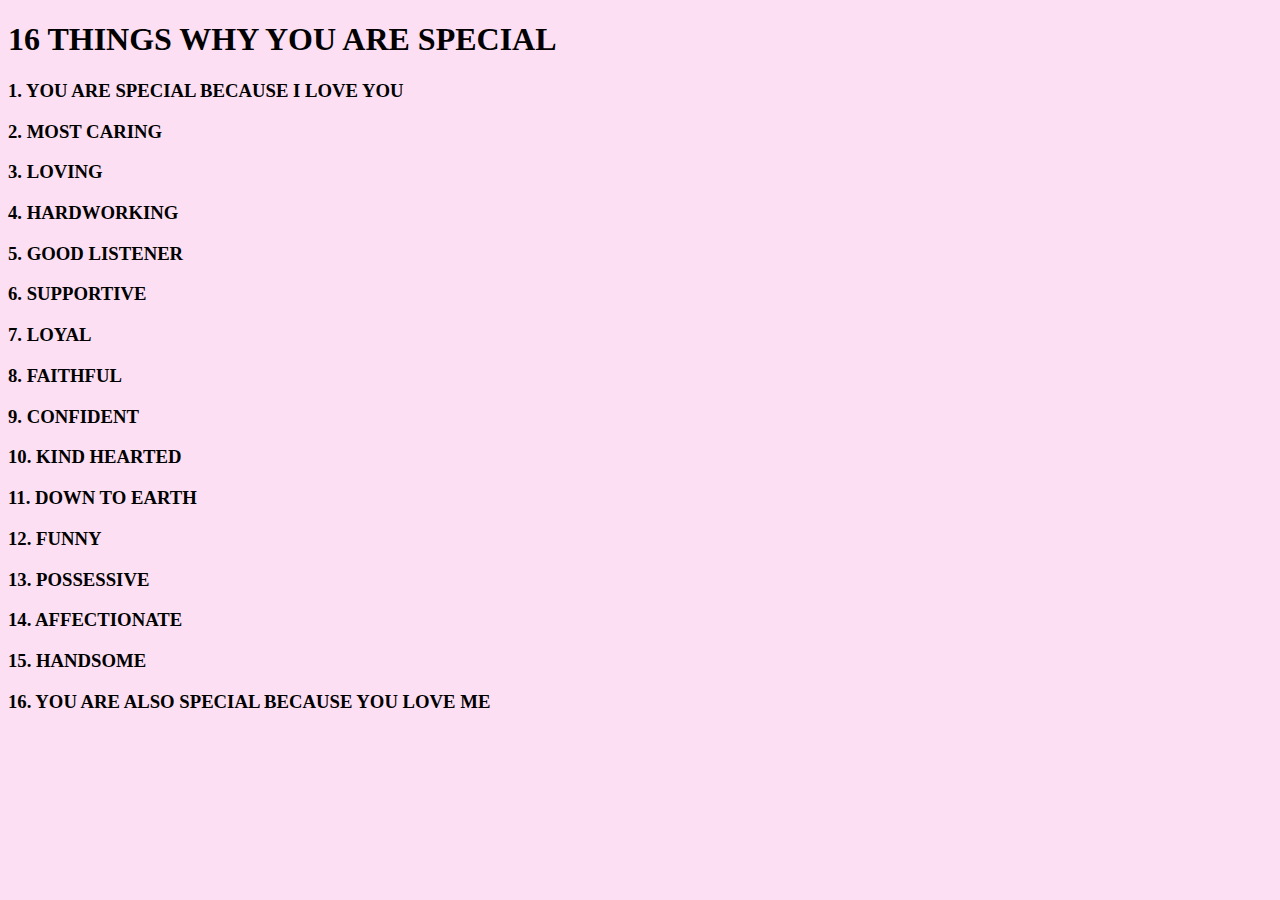
<file: special.html>
<!DOCTYPE html>
<html>  
<head>
    <link rel="stylesheet" href="file2.css">
<title>special</title>
</head>
<body>
    <h1>16 THINGS WHY YOU ARE SPECIAL</h1>
    
    <h3>1. YOU ARE SPECIAL BECAUSE I LOVE YOU</h3>
    <h3>2. MOST CARING</h3>
    <h3>3. LOVING</h3>
    <h3>4. HARDWORKING</h3>
    <h3>5. GOOD LISTENER</h3>
    <h3>6. SUPPORTIVE</h3>
    <h3>7. LOYAL</h3>
    <h3>8. FAITHFUL</h3>
    <h3>9. CONFIDENT</h3>
    <h3>10. KIND HEARTED</h3>
    <h3>11. DOWN TO EARTH</h3>
    <h3>12. FUNNY </h3>
    <h3>13. POSSESSIVE</h3>
    <h3>14. AFFECTIONATE</h3>
    <h3>15. HANDSOME</h3>
    <h3>16. YOU ARE ALSO SPECIAL BECAUSE YOU LOVE ME</h3>

</body>
</html>
</file>
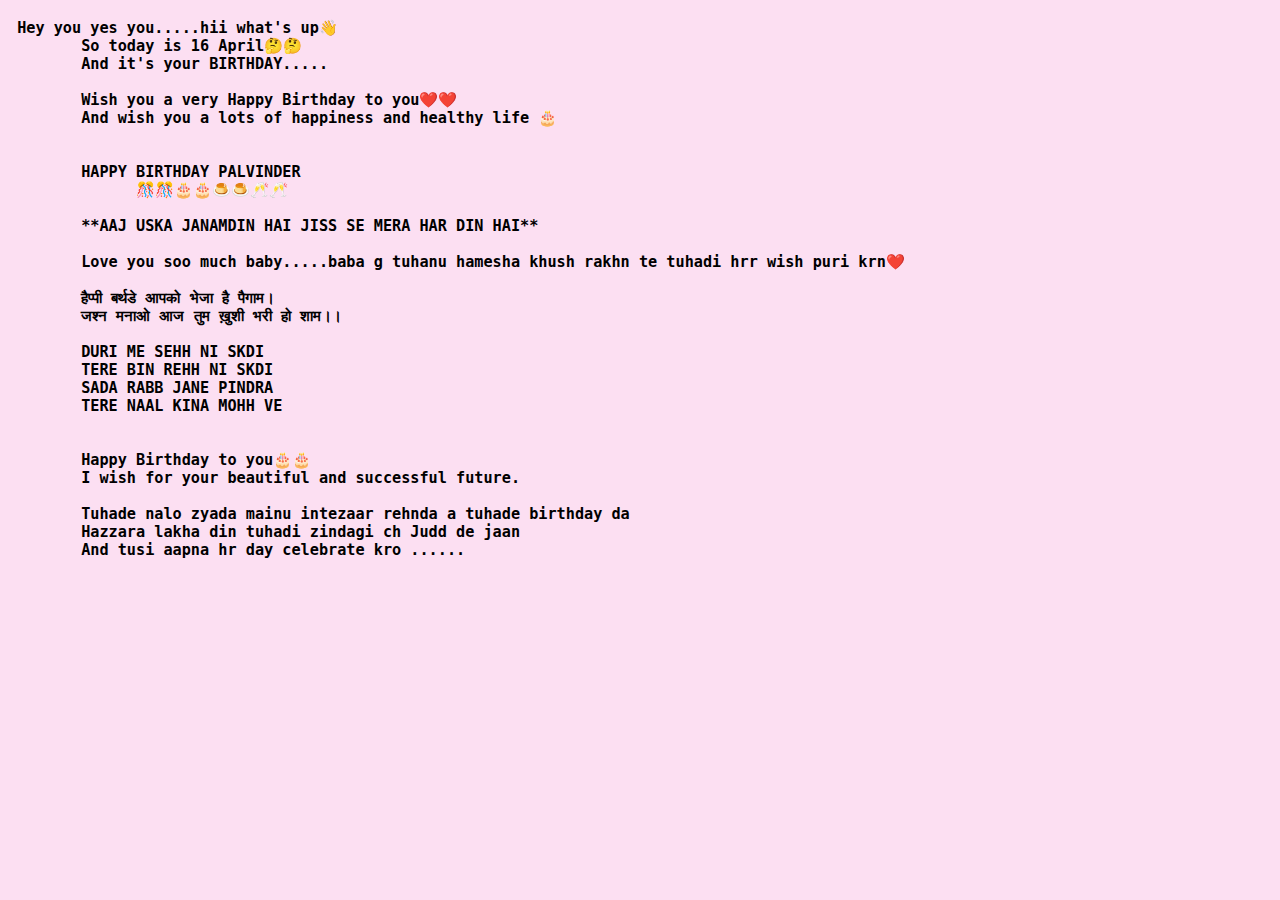
<file: wish.html>
<!DOCTYPE html>
<html>  
<head>
    <link rel="stylesheet" href="file2.css">
<title>wish</title>
</head>
<body>
    <h3><pre> Hey you yes you.....hii what's up👋
        So today is 16 April🤔🤔
        And it's your BIRTHDAY.....
        
        Wish you a very Happy Birthday to you❤️❤️
        And wish you a lots of happiness and healthy life 🎂
        
        
        HAPPY BIRTHDAY PALVINDER
              🎊🎊🎂🎂🍮🍮🥂🥂
        
        **AAJ USKA JANAMDIN HAI JISS SE MERA HAR DIN HAI**
        
        Love you soo much baby.....baba g tuhanu hamesha khush rakhn te tuhadi hrr wish puri krn❤️
        
        हैप्पी बर्थडे आपको भेजा है पैगाम।
        जश्न मनाओ आज तुम ख़ुशी भरी हो शाम।।
        
        DURI ME SEHH NI SKDI
        TERE BIN REHH NI SKDI
        SADA RABB JANE PINDRA
        TERE NAAL KINA MOHH VE
        
        
        Happy Birthday to you🎂🎂
        I wish for your beautiful and successful future.
        
        Tuhade nalo zyada mainu intezaar rehnda a tuhade birthday da 
        Hazzara lakha din tuhadi zindagi ch Judd de jaan 
        And tusi aapna hr day celebrate kro ......
        
        </pre></h3>
</body>
</html>
</file>
<file: file2.css>
*{
    background-color:rgb(252, 223, 242);
    
}
</file>
